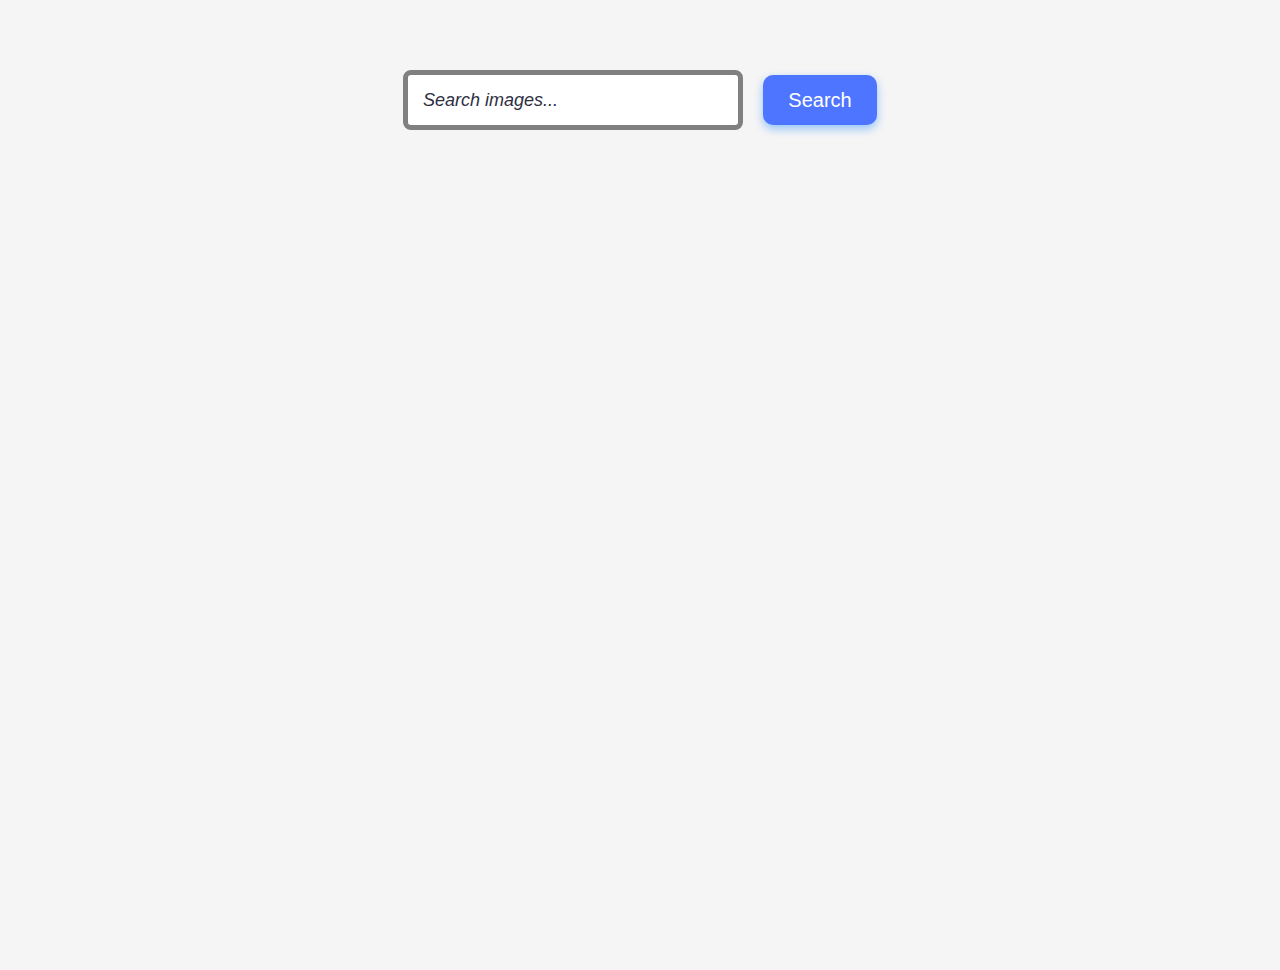
<file: src/index.html>
<!DOCTYPE html>
<html lang="en">
  <head>
    <meta charset="UTF-8" />
    <title>Goit-Js-Hw-11</title>
    <link rel="stylesheet" href="./css/styles.css" />
    <link rel="icon" type="image/svg+xml" href="/favicon.svg" />
    <meta name="viewport" content="width=device-width, initial-scale=1.0" />
  </head>
  <body>
    <form id="search-form" class="form">
      <input
        type="text"
        id="search-id"
        name="searchQuery"
        placeholder="Search images..."
        required
      />
      <button type="submit" id="search-button">Search</button>
    </form>

    <span id="loader" class="loader hidden">Loading...</span>

    <ul class="gallery"></ul>

    <script type="module" src="./main.js"></script>
  </body>
</html>
</file>
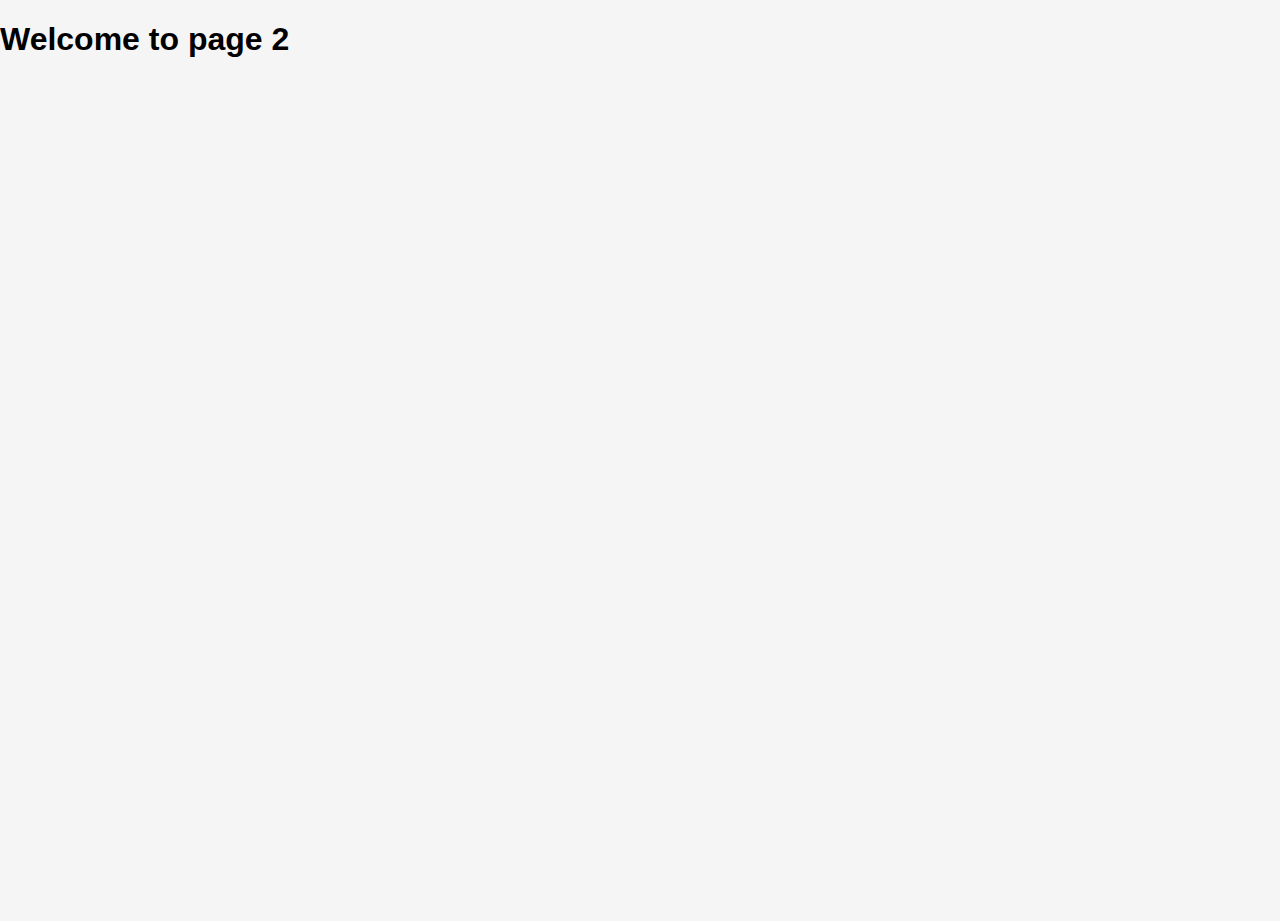
<file: src/page-2.html>
<!DOCTYPE html>
<html lang="en">
  <head>
    <meta charset="UTF-8" />
    <meta http-equiv="X-UA-Compatible" content="IE=edge" />
    <meta name="viewport" content="width=device-width, initial-scale=1.0" />
    <title>Page 2</title>
    <link rel="stylesheet" href="./css/styles.css" />
  </head>
  <body>
    <load
      src="./partials/header.html"
      icon-path="./img/sprite.svg#logo"
      highlight-act="active"
    />

    <main>
      <div class="container">
        <h1 class="main-title">
          <span class="main-title-gradient">Welcome</span> to page 2
        </h1>
        <load src="./partials/back-link.html" />
      </div>
    </main>

    <load src="./partials/footer.html" />
  </body>
</html>
</file>
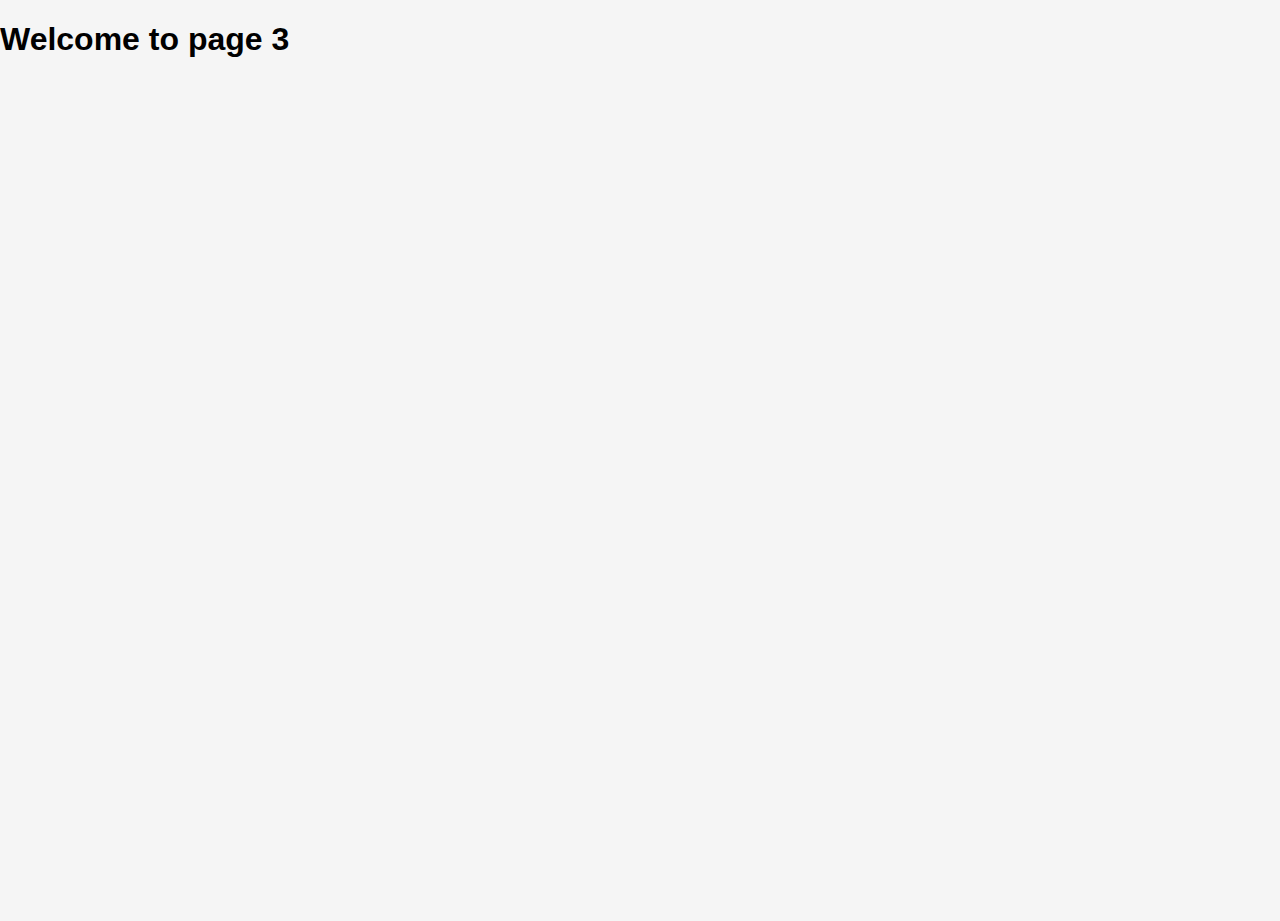
<file: src/page-3.html>
<!DOCTYPE html>
<html lang="en">
  <head>
    <meta charset="UTF-8" />
    <meta http-equiv="X-UA-Compatible" content="IE=edge" />
    <meta name="viewport" content="width=device-width, initial-scale=1.0" />
    <title>Page 3</title>
    <link rel="stylesheet" href="./css/styles.css" />
  </head>
  <body>
    <load
      src="./partials/header.html"
      icon-path="./img/sprite.svg#logo"
      highlight-curr="active"
    />

    <main>
      <div class="container">
        <h1 class="main-title">
          <span class="main-title-gradient">Welcome</span> to page 3
        </h1>
        <load src="./partials/back-link.html" />
      </div>
    </main>

    <load src="./partials/footer.html" />
  </body>
</html>
</file>
<file: src/css/styles.css>
body,
html {
  margin: 0;
  padding: 0;
  height: 100%;
  font-family: 'Segoe UI', Tahoma, Verdana, sans-serif;
  background: #f5f5f5;
}

.hidden {
  display: none;
  text-align: center;
  font-size: 20px;
  padding: 12px;
}

#loader {
  text-align: center;
  font-size: 20px;
  width: 200px;
  padding: 1150px;
}

#search-button {
  width: 114px;
  height: 50px;
  padding: 4px 12px;
  font-size: 20px;
  border: none;
  border-radius: 10px;
  background: #4e75ff;
  color: white;
  cursor: pointer;
  box-shadow: 0 4px 10px rgba(0, 123, 255, 0.4);
  transition: background-color 0.3s ease, box-shadow 0.3s ease;
  user-select: none;
}

#search-button:hover {
  background: #6c8cff;
}

#search-button:active {
  transform: scale(0.97);
}
#search-form {
  display: flex;
  max-width: 700px;
  margin: 70px auto;
  gap: 20px;
  padding: 0 20px;
  align-items: center;
  justify-content: center;
}

#search-id {
  width: 300px;
  height: 50px;
  padding: 0 15px;
  font-size: 18px;
  border: 5px solid #808080;
  border-radius: 8px;
  outline-color: #4e75ff;
  transition: border-color 0.3s ease;
}

#search-id:hover {
  border-color: #000000;
}

#search-id::placeholder {
  color: #2e2f42;
  font-style: italic;
}

.gallery {
  display: grid;
  grid-template-columns: repeat(6, 1fr);
  gap: 20px;
  width: 100vw;
  padding: 0 20px;
  box-sizing: border-box;
  margin: 0;
}

.gallery-card {
  background-color: white;
  border-radius: 9px;
  transition: transform 0.3s ease, box-shadow 0.3s ease;
  color: inherit;
  overflow: hidden;
  display: flex;
  flex-direction: column;
  text-decoration: none;
}

.gallery-card:hover {
  box-shadow: 0 10px 20px rgba(85, 68, 68, 0.15);
  transform: translateY(-10px);
}

.gallery-card img {
  width: 100%;
  height: 120px;
  display: block;
}

.options {
  padding: 12px 15px;
  display: flex;
  flex-wrap: wrap;
  gap: 10px;
  justify-content: space-between;
  border-top: 1px solid #eee;
}

.options p {
  margin: 0;
  font-size: 14px;
  flex: 1 1 45%;
}

.options p span,
.options p b {
  margin-right: 5px;
}

.options p span {
  font-weight: 400;
  color: #222;
}

.options p b {
  font-weight: 700;
  color: #000;
}

.iziToast.my-toast-style {
  background-color: #ef4040;
}

.iziToast.my-toast-style .iziToast-title,
.iziToast.my-toast-style .iziToast-message {
  color: #ffffff;
}
</file>
